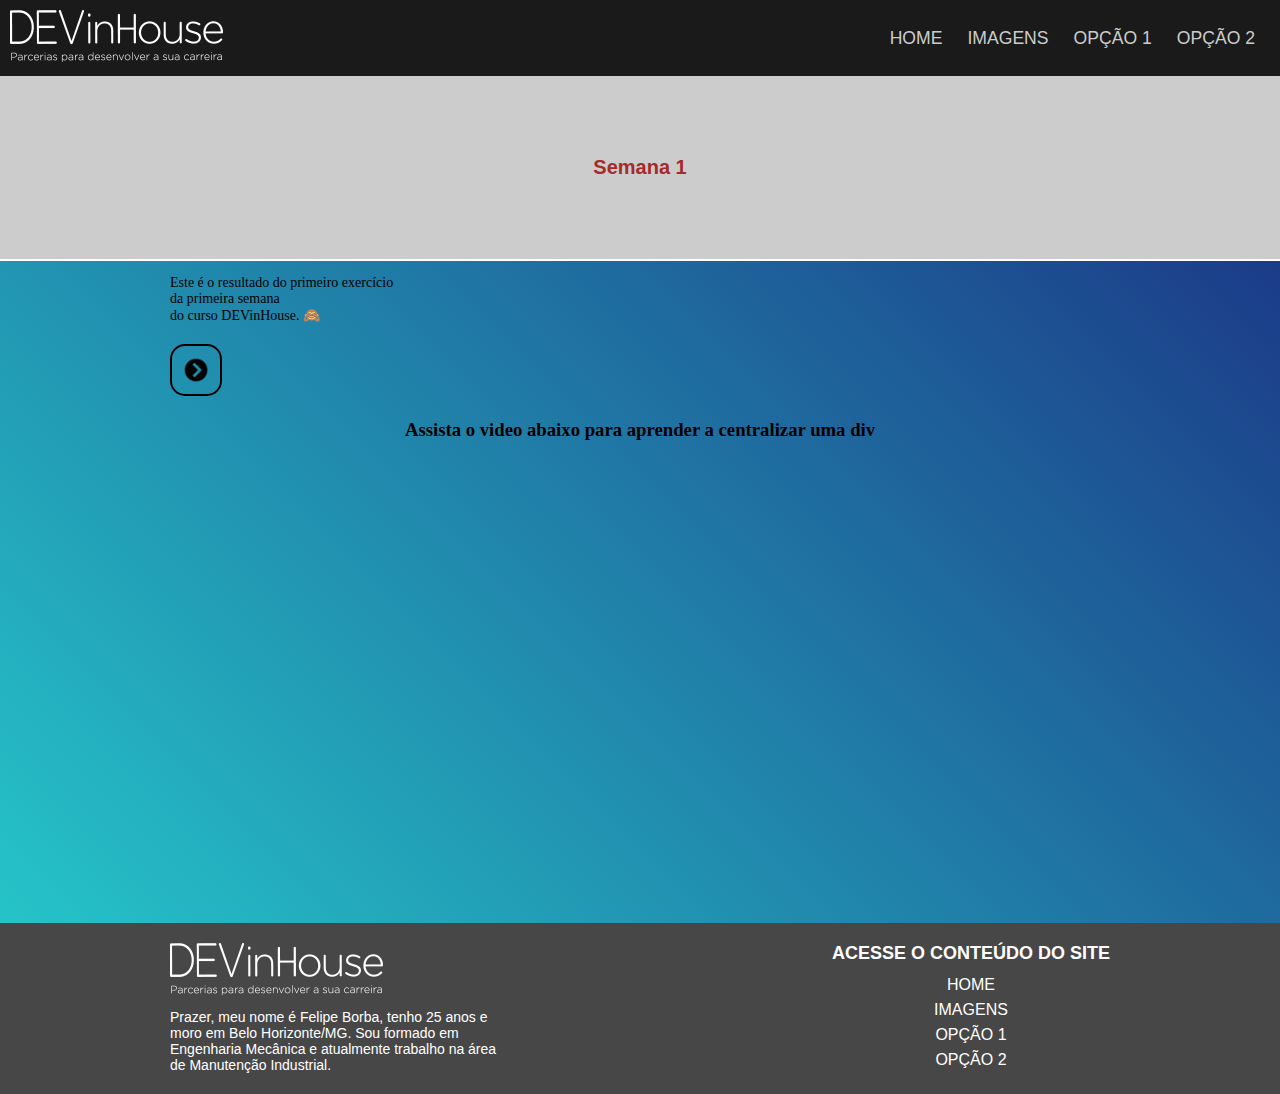
<file: index.html>
<!DOCTYPE html>
<html lang="pt-br">
  <head>
    <meta charset="UTF-8" />
    <meta http-equiv="X-UA-Compatible" content="IE=edge" />
    <meta name="viewport" content="width=device-width, initial-scale=1.0" />
    <link rel="stylesheet" href="style.css" />
    <title>DEVinHouse</title>
    <link rel="icon" type="image/x-icon" href="./favicon.ico" />
  </head>

  <header class="cabecalhoPrincipal">
    <div class="container">
      <a href="./index.html" class="cabecalhoPrincipal-titulo"
        ><img src="./Imagens/logo-devinhouse.png" alt="Logo DEVinHouse" />
      </a>
      <div class="menu">
        <nav class="cabecalhoPrincipal-nav">
          <a class="cabecalhoPrincipal-nav-link" href="./index.html">Home</a>
          <a class="cabecalhoPrincipal-nav-link" href="./imagens.html"
            >Imagens</a
          >
          <a class="cabecalhoPrincipal-nav-link" href="#">opção 1</a>
          <a class="cabecalhoPrincipal-nav-link" href="#">opção 2</a>
        </nav>
      </div>
    </div>
  </header>
  <body>
    <main>
      <div class="titulo">
        <h1>Semana 1</h1>
      </div>
      <section>
        <p>
          Este é o resultado do primeiro exercício <br />
          da primeira semana <br />
          do curso DEVinHouse. 🙈<br />
          <a href="imagens.html"
            ><img
              class="botão"
              src="./Imagens/bot-avancar.png"
              alt="Botão de avançar"
          /></a>
        </p>
        <div class="video">
          <h3>Assista o video abaixo para aprender a centralizar uma div</h3>
          <iframe
            class="video-player"
            width="784"
            height="419"
            src="https://www.youtube.com/embed/Y-3p6-pLto4"
            title="Como centralizar uma DIV (HTML + CSS)"
            frameborder="0"
            allow="accelerometer; autoplay; clipboard-write; encrypted-media; gyroscope; picture-in-picture"
            allowfullscreen
          ></iframe>
        </div>
      </section>
    </main>
    <footer class="footer-principal">
      <section>
        <div class="info-eu">
          <a href="./index.html" class="footer-logo"
            ><img src="./Imagens/logo-devinhouse.png" alt="Logo DEVinHouse" />
          </a>
          <p class="conteudoo-info-eu">
            Prazer, meu nome é Felipe Borba, tenho 25 anos e moro em Belo
            Horizonte/MG. Sou formado em Engenharia Mecânica e atualmente
            trabalho na área de Manutenção Industrial.
          </p>
        </div>
        <div class="links-menu">
          <h3>Acesse o conteúdo do site</h3>
          <ul class="list"><li><a href="./index.html" class="link">home</a></li>
          <li><a href="./imagens.html" class="link">imagens</a></li>
          <li><a href="./index.html" class="link">opção 1</a></li>
          <li><a href="./index.html" class="link">opção 2</a></li></ul>
        </div>
      </section>
    </footer>
  </body>
</html>
</file>
<file: style.css>
body {
    margin: 0;
    padding: 0;
    background: linear-gradient(45deg,#26d0ce, #1a2980);
}

.cabecalhoPrincipal{
    position: fixed; /* Set the navbar to fixed position */
    top: 0; /* Position the navbar at the top of the page */
    width: 100%; /* Full width */
    background-color: rgb(26, 26, 26);
    padding: 10px 10px;
}
.cabecalhoPrincipal-titulo img{
    width: 100%;
}
.cabecalhoPrincipal .container {
    display: flex;
    flex-wrap: wrap;
    align-items: center;
    justify-content: space-between;
}
.cabecalhoPrincipal-titulo{
    margin-right: 50px;
}
.cabecalhoPrincipal-nav {
    display:flex;
    gap: 25px;
    margin-right: 35px;
}
.cabecalhoPrincipal-nav .cabecalhoPrincipal-nav-link {
    color: #cccccc;
    font-family: Arial, Helvetica, sans-serif;
    text-transform: uppercase;
    text-decoration: none;
    font-size: 1.1em;
}
.cabecalhoPrincipal-nav-link:hover{
    color:white;
    transform: scale(1.1);   
    padding: 0 10px 0 10px;
    border-radius: 15px;
    background: linear-gradient(45deg,#1d2b64, #5aa9df);
    transition: 300ms;
}
main{
    margin-top: 76px;
    margin-bottom: 40px;
}
section{
    width: 940px;
    margin: 0 auto;
}
h1 {
    margin-block-start: 0em;
    margin-block-end: 0em;
    padding: 80px;
    font-family: Verdana, Geneva, Tahoma, sans-serif;
    font-size: 20px;
    color: brown;
    text-align: center;
}
h2{
    margin-block-start: 0em;
    margin-block-end: 0em;
}
.titulo{
    border-bottom: 2px solid rgb(255, 255, 255);
    background-image: url(http://lp.startse.com.br/wp-content/uploads/2018/06/img-background-a-nova-economia.jpg);
    background-position: center;
    background-color: #cccccc;
}
p {
    font-size: 14px;
}
p img {
    width: 3%;
}
.botão {
    border: 2px solid black;
    border-radius: 15px;
    padding: 10px;
    margin-top: 20px;
}
.botão:hover {
    transform: scale(1.2);
    transition: 1.1s;
}
.video {
    text-align: center;
}

footer {
    margin: 0;
    padding: 20px 0 20px 0;    
    background-color: #474747;
}
.footer-principal section {
    display: flex; 
    align-items:initial;
    justify-content: space-between;
    width: 940px;
    margin: 0 auto;
    font-family: Arial, Helvetica, sans-serif;
    color: white;
}
.footer-principal section h3 {
    margin: 0 0 10px 0;
    font-size: 18px;    
    text-transform: uppercase;  
}
.info-eu{
    width: 60%;
}
.conteudoo-info-eu {
    font-size: 14px;
    margin: 10px 0 0 0;
    padding: 0;
    width: 60%;
}
.links-menu ul{
    margin: 0;
}
.list{
    list-style: none;
    text-align: center;  
    text-transform: uppercase;  
}
li{
    margin-bottom: 3px;
}
.link {
    margin: 0 0 0 -40px;
    display: inline-block;
    margin-block: 2px;
    text-decoration: none;
    color: white;
    position: relative;
}
.link::after{
    content: '';
    width: 100%;
    height: 2px;
    background-color: #fff;
    border-radius: 6px;
    background-color: #26d0ce;
    position: absolute;
    left: 0;
    bottom: 0;
    transform: scaleX(0);
    transform-origin: left;
    transition: transform .25s ease;
}

.link:hover::after{    
    border-color: #26d0ce;
    transform: scaleX(1);
}
</file>
